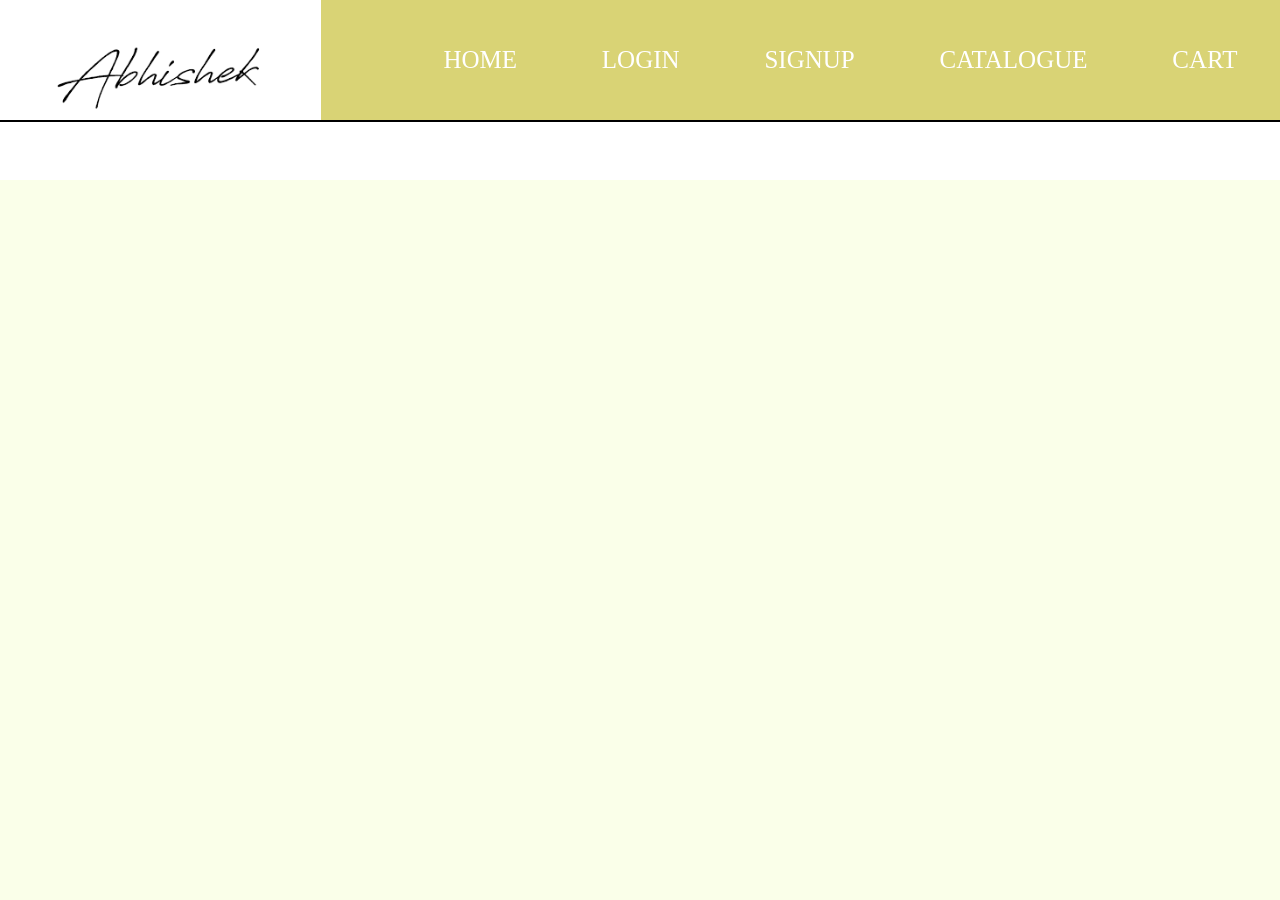
<file: index.html>
<!DOCTYPE html>
<html lang="en">
<head>
    <meta charset="UTF-8">
    <meta name="viewport" content="width=device-width, initial-scale=1.0">
    <title>Document</title>
    <link rel="stylesheet" href="style.css">
</head>
    <div class="body_container">
        <iframe class="topframe" src="topframe.html" name="top"></iframe>
        <iframe class="bottomframe" src="bottomframe.html" name="bottom"></iframe>
    </div>
</html>
</file>
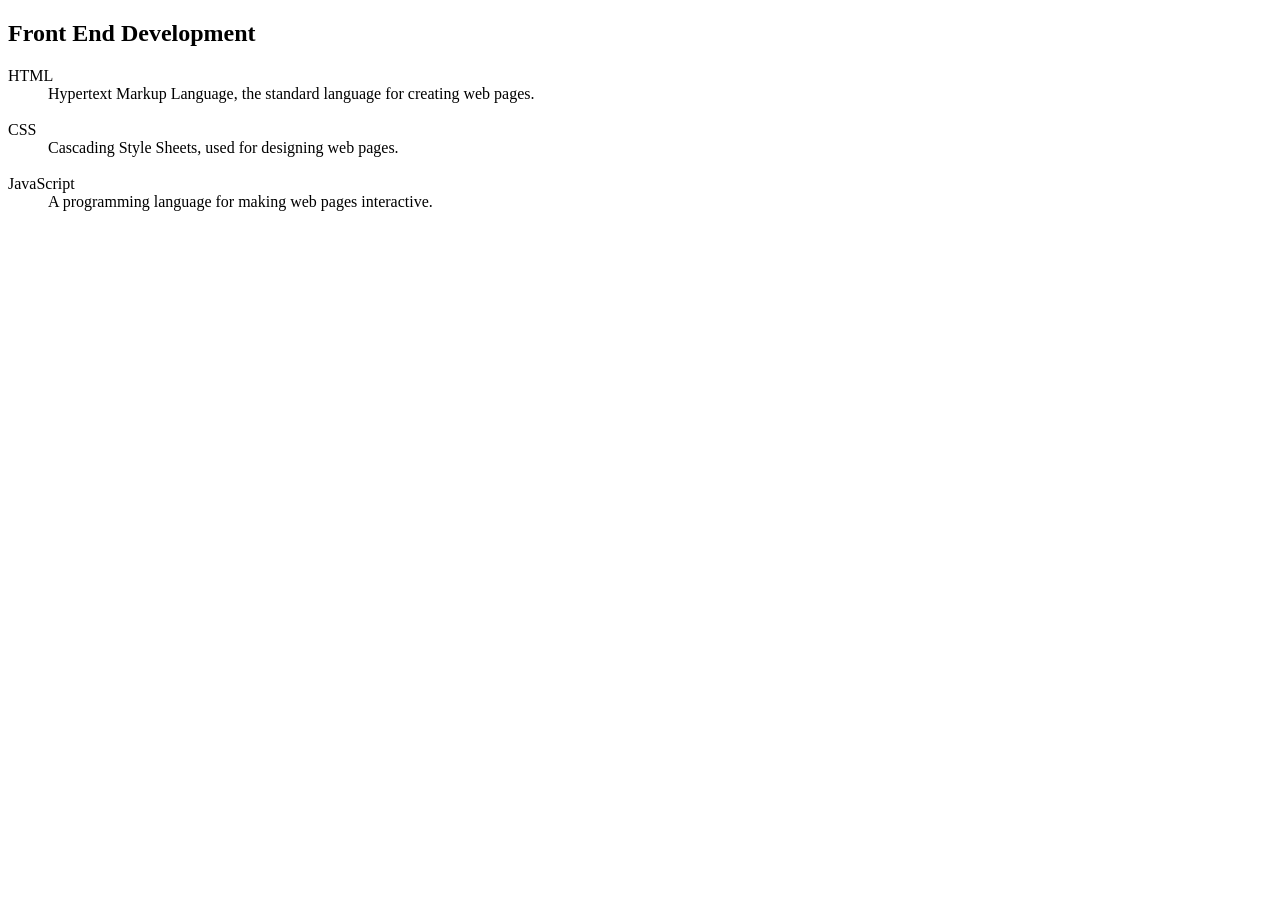
<file: DefinitionList.html>
<!DOCTYPE html>
<html lang="en">
<head>
    <meta charset="UTF-8">
    <meta name="viewport" content="width=device-width, initial-scale=1.0">
    <title>Definition List Example</title>
</head>
<body>
    <h2>Front End Development</h2>
    <dl>
        <!-- <dt> description title
        <dd> description details  -->

        <dt>HTML</dt>
        <dd>Hypertext Markup Language, the standard language for creating web pages.</dd>
        <br>
        <dt>CSS</dt>
        <dd>Cascading Style Sheets, used for designing web pages.</dd>
        <br>
        <dt>JavaScript</dt>
        <dd>A programming language for making web pages interactive.</dd>
    </dl>
</body>
</html>
</file>
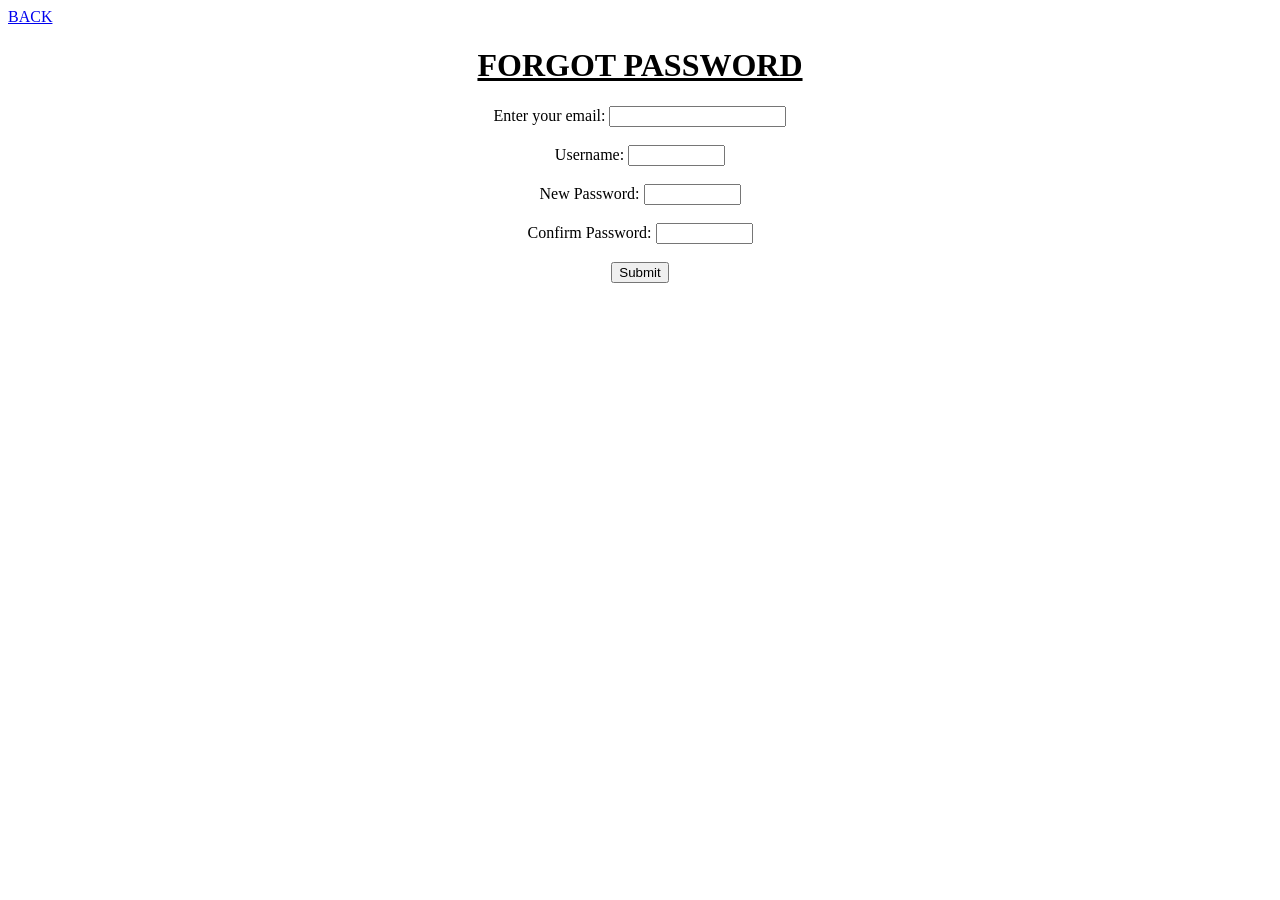
<file: forgotpassword.html>
<!DOCTYPE html>
<html lang="en">
<head>
    <meta charset="UTF-8">
    <meta name="viewport" content="width=device-width, initial-scale=1.0">
    <title>Document</title>
    <script src="script.js"></script>
</head>
<body>
    <a href="login.html" target="bottomframe">BACK</a>
    <center><div class="container">
        <h1><u>FORGOT PASSWORD</u></h1>
        <form action="login.html" method="post" onsubmit="return validateForm()">
            <label for="email">Enter your email: </label>
            <input type ="email" name="email"><label for ="email"></label><br><br>
            <label for="username">Username: </label>
            <input type="text" required title="Enter your Username here" size="10" maxlength="18" 
            minlength="8"><br><br>
            <label for="enter new password">New Password: </label>
            <input type ="text" required title="Reset password here" size="10" maxlength="18"
                minlength="8" id="password"><br><br>
            <label for="re-enter new password">Confirm Password: </label>
            <input type ="text" required title="Reset password here" size="10" maxlength="18"
                    minlength="8" id="confirmPassword"><br><br>
            <input type="Submit" value="Submit">
        </form>
    </div></center>
</body>
</html>
</file>
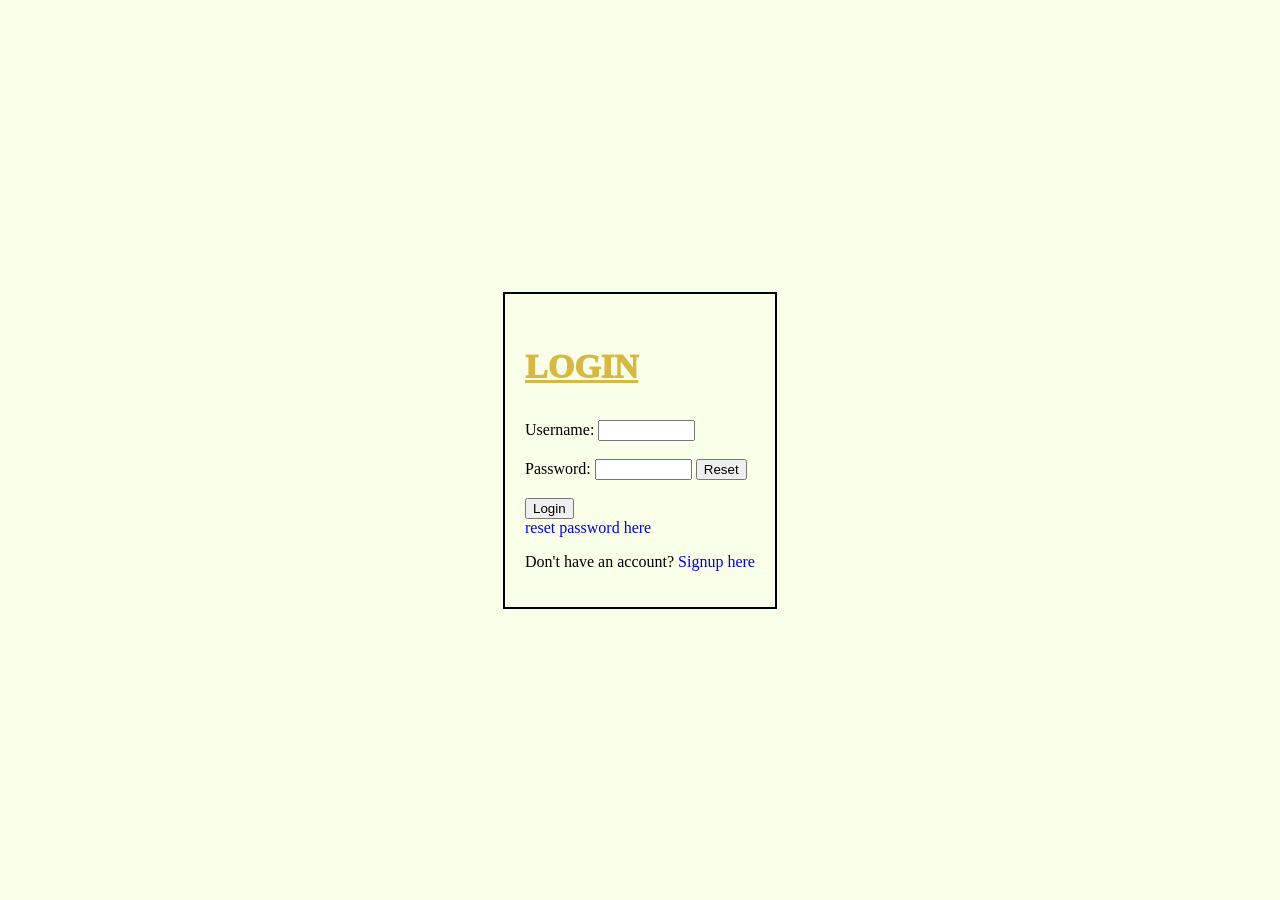
<file: login.html>
<!DOCTYPE html>
<html lang="en">
<head>
    <meta charset="UTF-8">
    <meta name="viewport" content="width=device-width, initial-scale=1.0">
    <title>Home page</title>
    <link rel="stylesheet" href="style.css">
</head>
<body >
    <div class="fullbody">
        <div class="lcontainer">
            <form action="luffy.html" method="post">
                <div class="lheading">
                    <p></p><U>LOGIN</U><p></p>
                </div>
                <label for="username">Username: </label>
                <input type="text" required title="Enter your Username here" size="10" maxlength="18" 
                minlength="8"> <br> <br>
                <label for="password">Password: </label>
                <input type="text" required title="Enter your Password here here" size="10" maxlength="18"
                    minlength="8" >
                    <input type="reset" value="Reset"> <br><br>
                <input type="Submit" class="lSubmit" value="Login"> <br>
                <a href="forgotpassword.html" id="resetpassword" target="right"> reset password here </a>
                <br>
                <p>Don't have an account? <a href="signup.html" id="switch-to-signup">Signup here</a></p>
            </form>
        </div>
    </div>
</body>
</html>
</file>
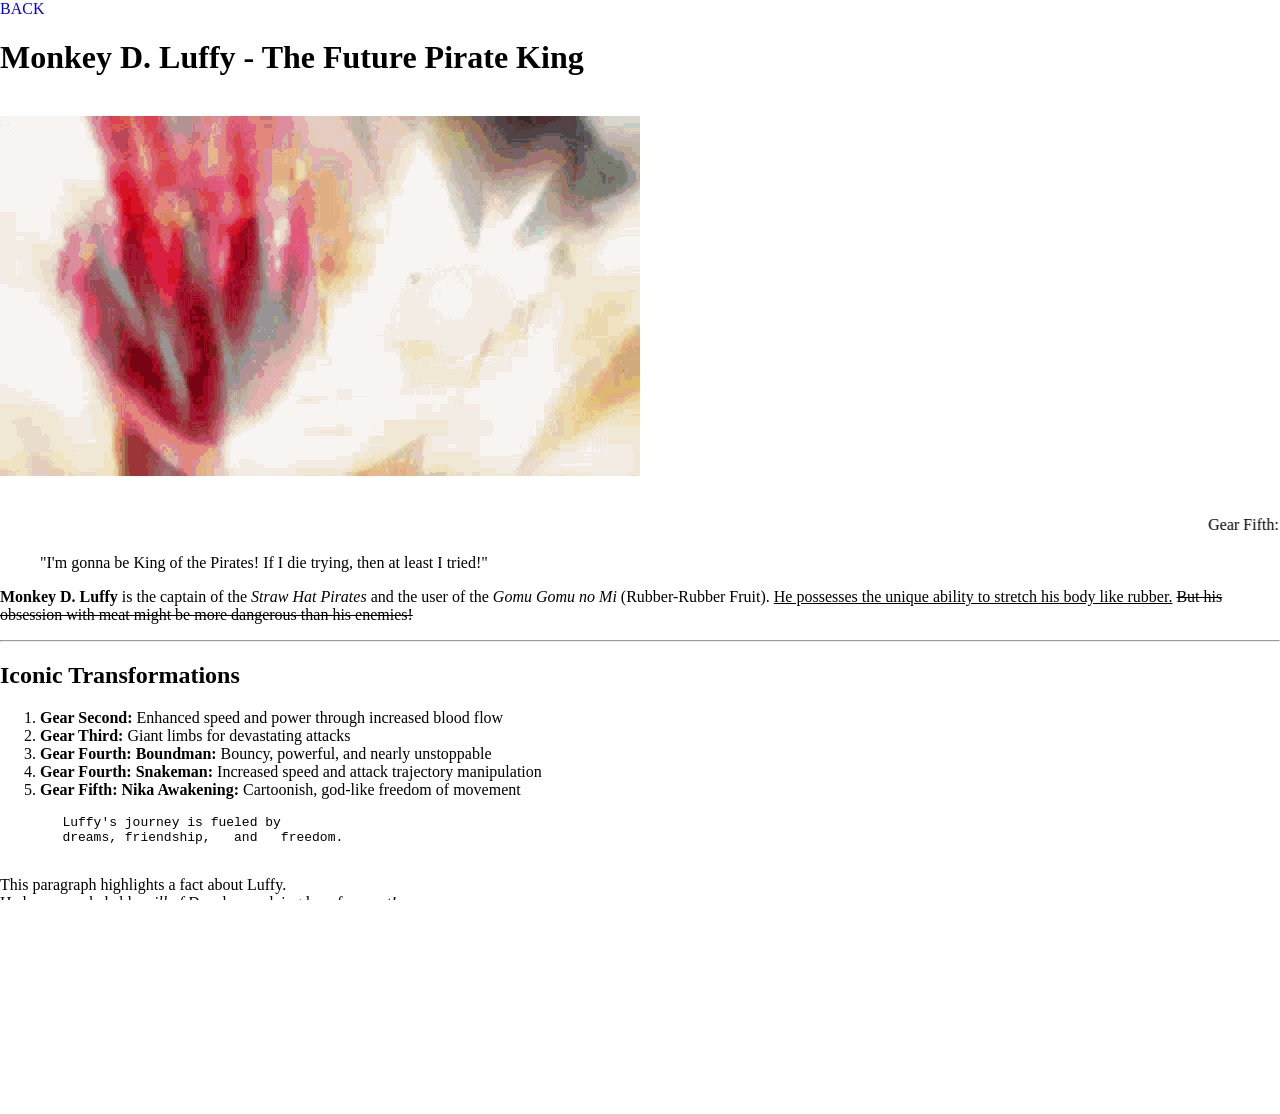
<file: luffy.html>
<!DOCTYPE html>
<html lang="en">
<head>
    <meta charset="UTF-8">
    <meta name="viewport" content="width=device-width, initial-scale=1.0">
    <title>Monkey D. Luffy</title>
    <link rel="stylesheet" href="style.css">
</head>
<body>
    <a href="index.html">BACK</a><br>
    <h1>Monkey D. Luffy - The Future Pirate King</h1>
    <a href="C:\ABHI\Web development\лу.gif" target="_blank"></a><br>
    <div class="center">
        <img src="luffy.gif" alt="Monkey D. Luffy">
    </div><br><br>
    <marquee>Gear Fifth: Nika Awakening - The Warrior of Liberation!</marquee><br>
    <blockquote>
        "I'm gonna be King of the Pirates! If I die trying, then at least I tried!"
    </blockquote>
    <p>
        <b>Monkey D. Luffy</b> is the captain of the <i>Straw Hat Pirates</i> and the user of the <i>Gomu Gomu no Mi</i>
        (Rubber-Rubber Fruit).
        <u>He possesses the unique ability to stretch his body like rubber.</u>
        <strike>But his obsession with meat might be more dangerous than his enemies!</strike>
    </p>
    <hr>
    <h2>Iconic Transformations</h2>
    <ol>
        <li><b>Gear Second:</b> Enhanced speed and power through increased blood flow</li>
        <li><b>Gear Third:</b> Giant limbs for devastating attacks</li>
        <li><b>Gear Fourth: Boundman:</b> Bouncy, powerful, and nearly unstoppable</li>
        <li><b>Gear Fourth: Snakeman:</b> Increased speed and attack trajectory manipulation</li>
        <li><b>Gear Fifth: Nika Awakening:</b> Cartoonish, god-like freedom of movement</li>
    </ol>
    <pre>
        Luffy's journey is fueled by
        dreams, friendship,   and   freedom.
    </pre>
    <p>This paragraph highlights a fact about Luffy.<br>He has an unshakable <i>will of D</i> and an undying love for
        <i>meat!</i>
    </p>
    <p>His Gear Fifth transformation feels like 10<sup>100</sup> times more chaotic than a Looney Tunes episode.
        But sometimes, his carefree nature is as calm as a molecule of H<sub>2</sub>O on a sunny day.
    </p>
    <hr>
    <table>
        <thead>
            <tr>
                <th>Gear</th>
                <th>Description</th>
            </tr>
        </thead>
        <tbody>
            <tr>
                <td>Gear Second</td>
                <td>Enhanced speed and power through increased blood flow</td>
            </tr>
            <tr>
                <td>Gear Third</td>
                <td>Giant limbs for devastating attacks</td>
            </tr>
            <tr>
                <td>Gear Fourth: Boundman</td>
                <td>Bouncy, powerful, and nearly unstoppable</td>
            </tr>
            <tr>
                <td>Gear Fourth: Snakeman</td>
                <td>Increased speed and attack trajectory manipulation</td>
            </tr>
            <tr>
                <td>Gear Fifth: Nika Awakening</td>
                <td>Cartoonish, god-like freedom of movement</td>
            </tr>
        </tbody>
    </table>
</body>
</html>
</file>
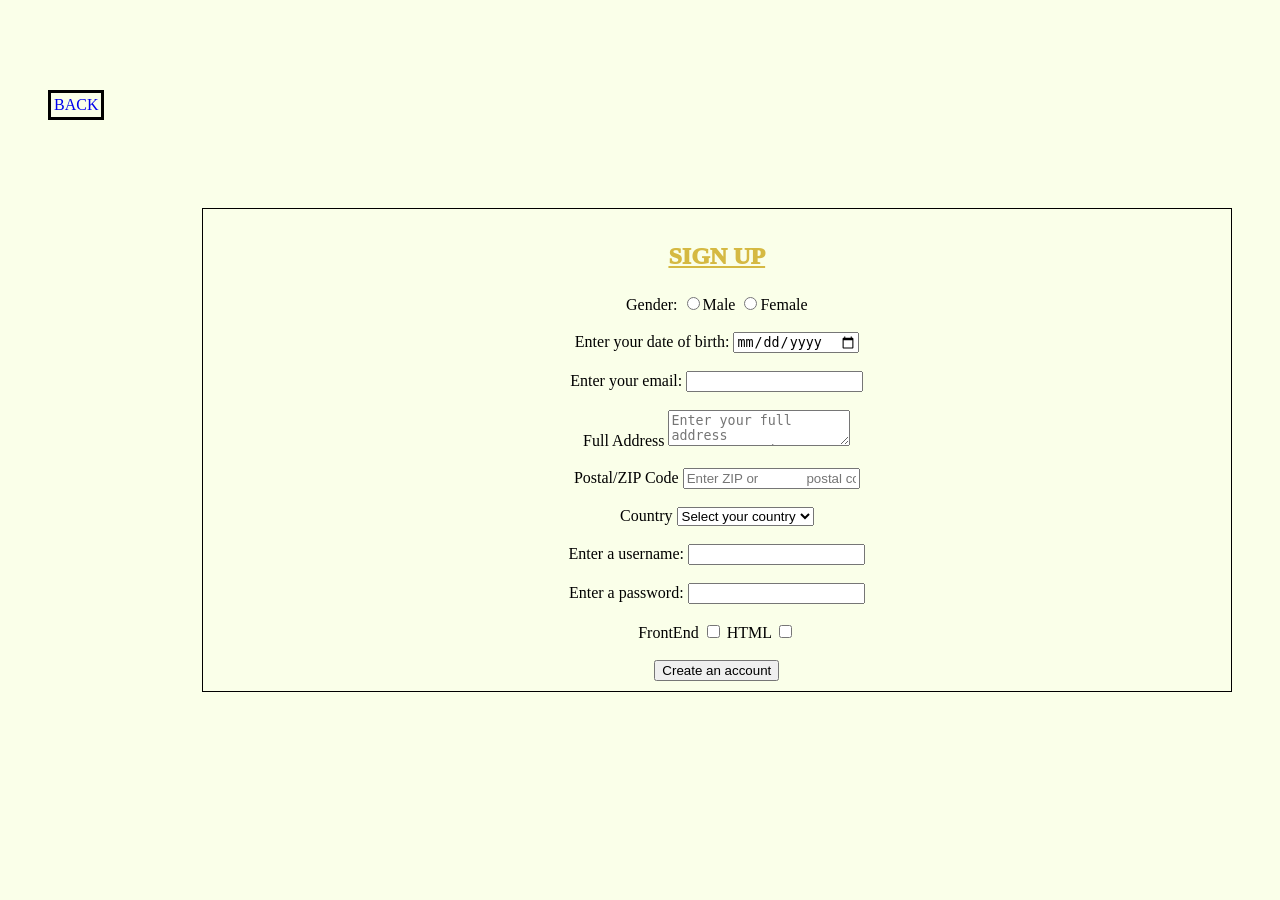
<file: signup.html>
<!DOCTYPE html>
<html lang="en">
<head>
    <meta charset="UTF-8">
    <meta name="viewport" content="width=device-width, initial-scale=1.0">
    <title>Document</title>
    <link rel="stylesheet" href="style.css">
</head>
<body class="signupbody">
    <div class="backdiv">
        <a href="login.html" target="bottom" id="baak">BACK</a>
    </div>
    <div class="signup">
    <form action="login.html" method="post">
            <p style="color: #d5b942;
            font-weight: 1000;
            font-size: 24px;"><U>SIGN UP</U></p>
            <label for="gender">Gender: </label>
            <input type="radio" name="gender" value="male"><label for="male">Male</label>
            <input type="radio" name="gender" value="female"><label for="female">Female</label><br><br>
            <label for="DOB">Enter your date of birth: </label>
            <input type="date" name="date of birth"> <label for="DOB"></label><br><br>
            <label for="email">Enter your email: </label>
            <input type="email" name="email"><label for="email"></label><br><br>
            <label for="full-address">Full Address</label>
            <textarea id="full-address" name="full_address" placeholder="Enter your full address 
            (Street, City, State, ZIP, Country)" required></textarea><br><br>
            <label for="postal-code">Postal/ZIP Code</label>
            <input type="text" id="postal-code" name="postal_code" placeholder="Enter ZIP or 
            postal code" required><br><br>
            <label for="country">Country</label>
            <select id="country" name="country" required>
                <option value="" disabled selected>Select your country</option>
                <option value="US">United States</option>
                <option value="CA">Canada</option>
                <option value="UK">United Kingdom</option>
                <option value="AU">Australia</option>
                <option value="IN">India</option>
                <option value="DE">Germany</option>
                <option value="FR">France</option>
                <option value="BR">Brazil</option>
                <option value="JP">Japan</option>
                <option value="CN">China</option>
            </select>
            <br><br>
            <label for="username">Enter a username: </label>
            <input type="text" name="username"><label for="username"></label><br><br>
            <label for="password">Enter a password: </label>
            <input type="text" name="password"><label for="password"></label><br><br>
            <label for="FrontEnd">FrontEnd</label>
            <input type="checkbox" name="FrontEnd" value="Frontend">
            <label for="HTML">HTML</label>
            <input type="checkbox" name="HTML" value="HTML"><br><br>
            <input type="Submit" value="Create an account">
        </form>
    </div>
</body>
</html>
</file>
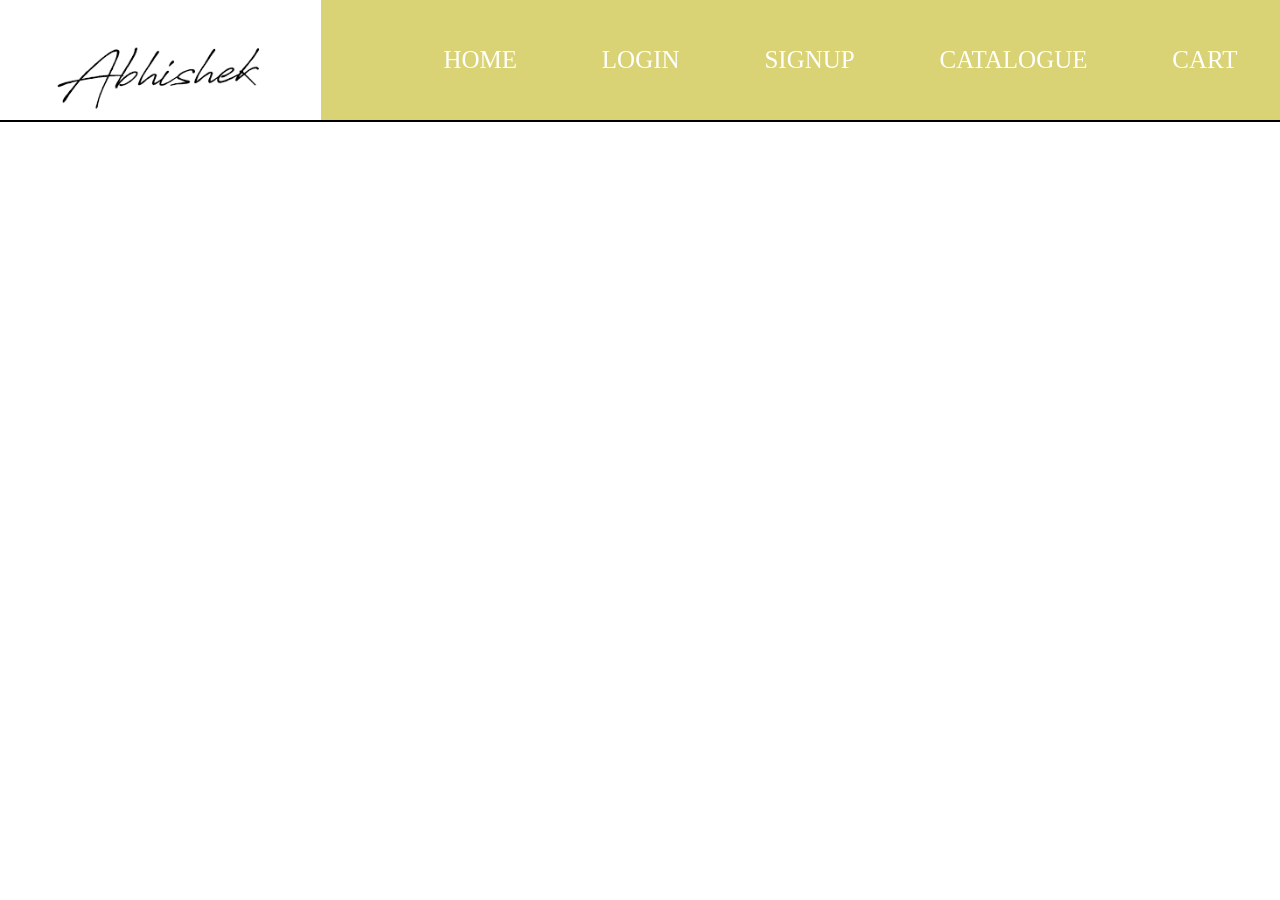
<file: topframe.html>
<!DOCTYPE html>
<html lang="en">
<head>
    <meta charset="UTF-8">
    <meta name="viewport" content="width=device-width, initial-scale=1.0">
    <title>Document</title>
    <link rel="stylesheet" href="style.css">
</head>
<body>
    <div class="main_container">
        <div class="left_container">
        </div>
        <div class="right_container">
            <a href="bottomframe.html" target="bottom" class="links">HOME</a>
            <a href="login.html" target="bottom" class="links">LOGIN</a>
            <a href="signup.html" target="bottom" class="links">SIGNUP</a>
            <a href="catalogue.html" target="bottom"class="links">CATALOGUE</a>
            <a href="cart.html" target="bottom" class="links">CART</a>
        </div>
    </div>
        
</body>
</html>
</file>
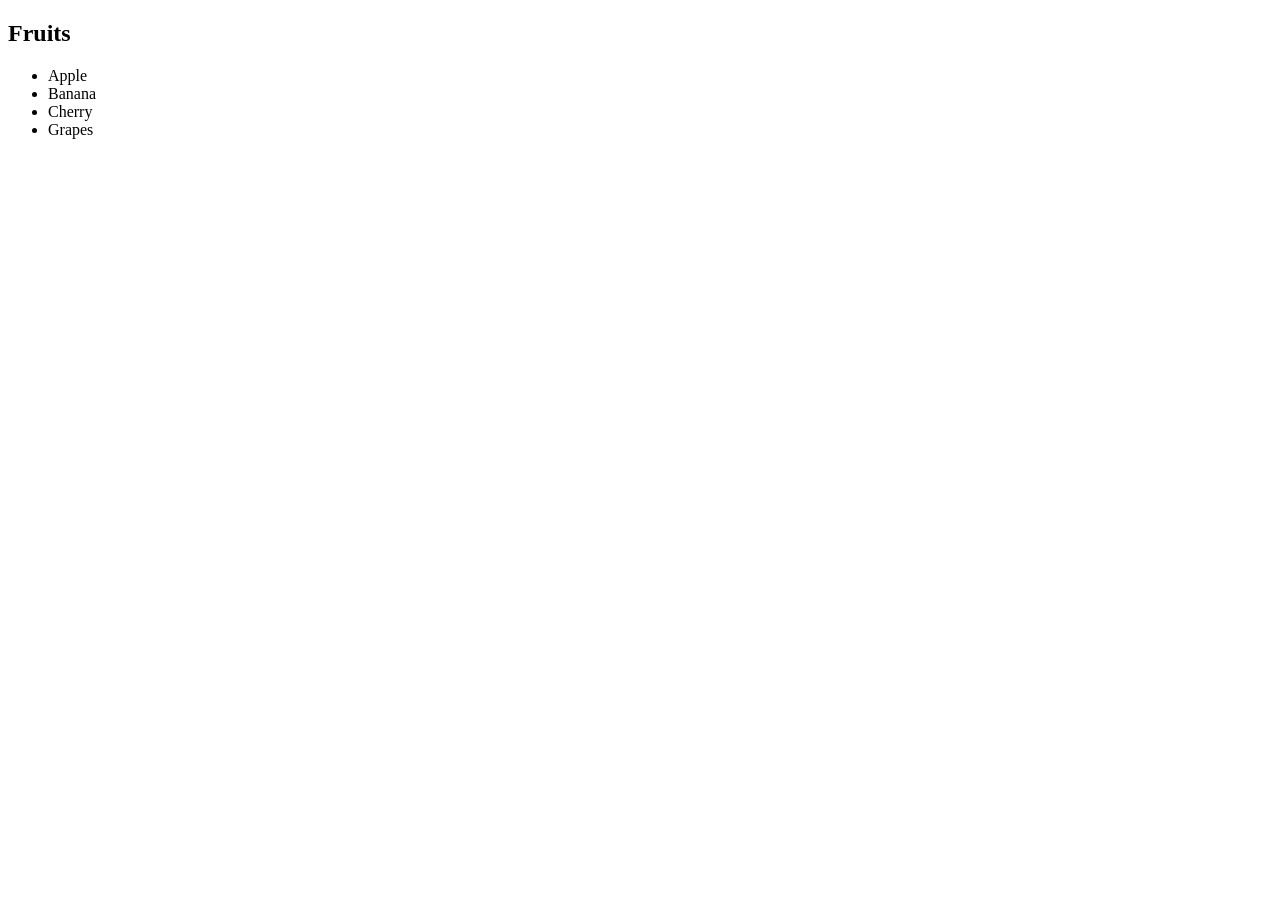
<file: UnorderedList.html>
<!DOCTYPE html>
<html lang="en">
<head>
    <meta charset="UTF-8">
    <meta name="viewport" content="width=device-width, initial-scale=1.0">
    <title>Unordered List Implementation</title>
</head>
<body>
    <h2>Fruits</h2>
    <ul>
        <li>Apple</li>
        <li>Banana</li>
        <li>Cherry</li>
        <li>Grapes</li>
    </ul>
</body>
</html>
</file>
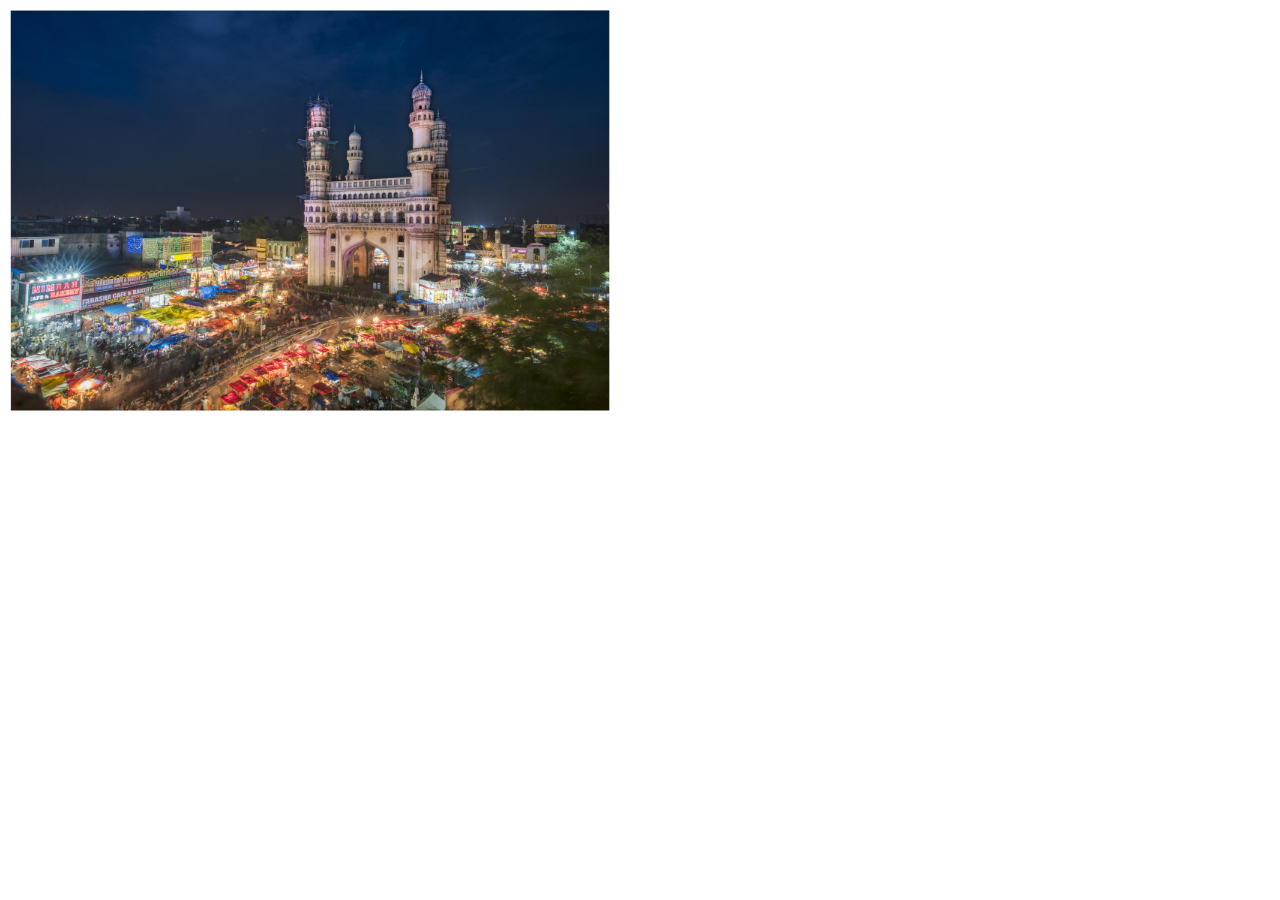
<file: dw/spotlight.html>
<!DOCTYPE html>
<html lang="en">
<head>
    <meta charset="UTF-8">
    <meta name="viewport" content="width=device-width, initial-scale=1.0">
    <title>Document</title>
    <link rel="stylesheet" href="style.css">
</head>
<body>
    <div class="main_container">
        <img class="image" src="p.jpg" alt="image">
    </div>
</body>
</html>
</file>
<file: style.css>
body,html{
    margin:0;
    border:0;
    height: 100%;
    overflow: hidden;
}

.body_container{
    display: flex;
    flex-direction: column;
    height: 100%;
}
.topframe {
    height: 20%;
    border: none;
}
.bottomframe {
    height: 80%;
    border: none;
    flex-grow: 1;
    
}
.main_container{
    width: 100%;
    height: 120px;
    background-color: #d9d375;
    display: flex;
    flex-direction: row;
    justify-content: flex-start;
    border-bottom: 2px solid black;
}
.left_container{
    height: 120px;
    width: 36.5%;
    background-image: url("abhishek.png");
    background-size: contain;
    background-repeat: no-repeat;
}
    
.right_container{
    height: 120px;
    width: 80%;
    display: flex;
    justify-content: space-around;
    align-items: center;
}
a{
    text-decoration: none;
}
.links{
    color:white;
    font-weight: 450;
    font-size: 25px;

}
.fullbody{
    height: 100%;
    display: flex;
    justify-content: center;
    align-items: center;
    background-color: #faffe9;
}
.lcontainer{
    border: 2px solid black;
    padding: 20px;
    display: flex;
    justify-content: center;
    align-items: center;
}
.lheading {
position: relative;
justify-self: center;
color: #d5b942;
font-weight: 1000;
font-size: 34px;
}
input[type="submit"].lsubmit {
    position: relative;
    justify-self: center;
}

#resetpassword{
    position: relative;
    justify-self: center;
}

.signupbody{
    display: flex;
    flex-direction: row;
    justify-content: center;
    align-items: center;
    background-color: #faffe9;
}
.backdiv{
    width:12%;
    height: 50px;
    display: flex;
    justify-content: flex-start;
    align-items: flex-start;
    height: 80%;
}
#baak{
    
    border: 3px solid black;
    padding: 3px;
}
.signup{
    width: 78%;
    text-align: center;
    border: 1px solid black;
    padding: 10px 15px 10px 15px;
}
</file>
<file: dw/style.css>
.main_container{
    display: flex;
    flex-direction: row;
    justify-content: space-between;
    align-items: center;
    
}

.image{
    padding: 2px;
    display: flex;
    flex-direction: row;
    align-items: center; 
    width: 600px;
}
</file>
